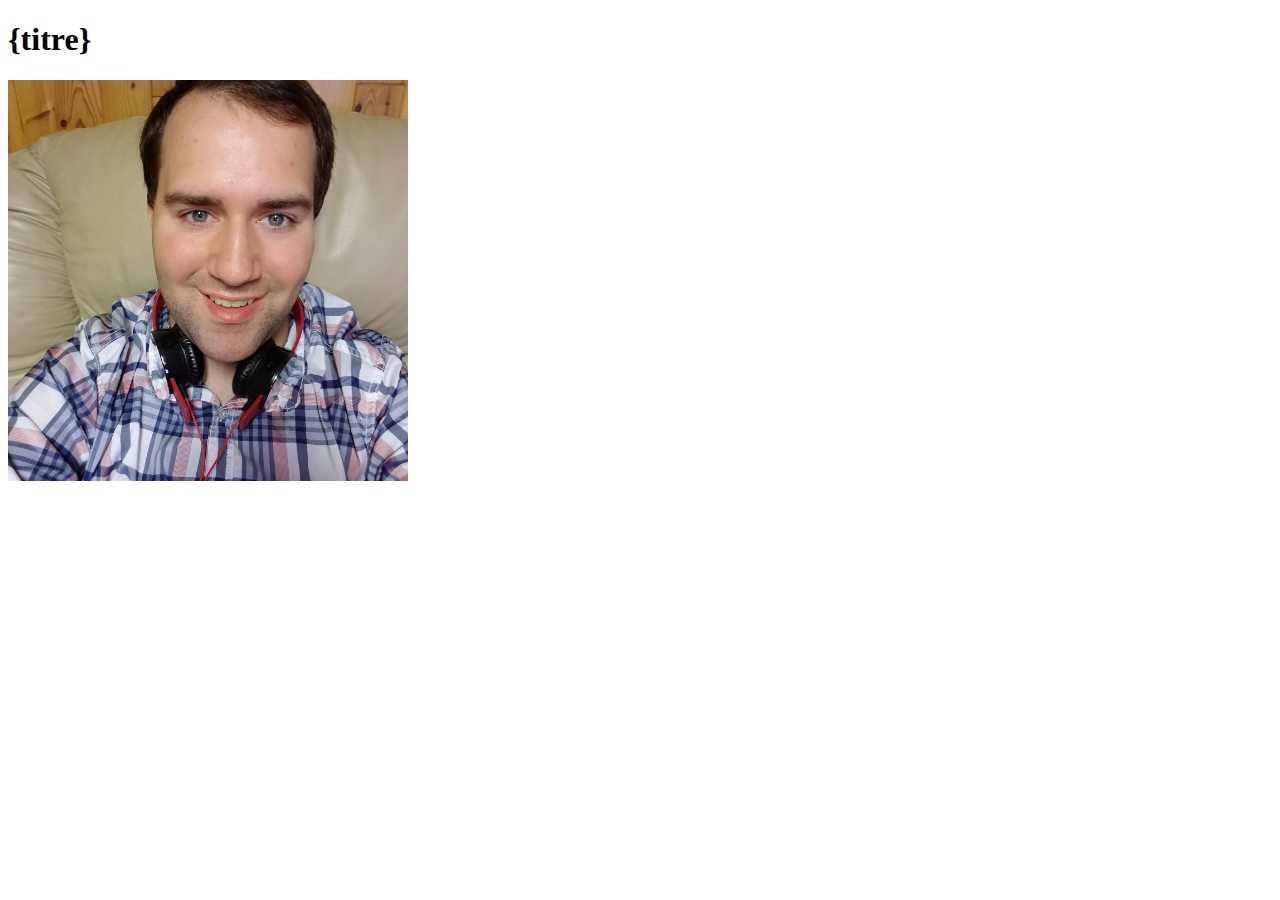
<file: auteur.html>
<!DOCTYPE html>
<html lang="fr-CA">
<head>
    <title>Mon serveur</title>
    <meta charset="UTF-8">
    <link rel='stylesheet' href='style.css' />
</head>
<body>
    <h1>{titre}</h1>
    <img id="image_christopher" src="christopher.jpg"/>
</body>
</html>
</file>
<file: style.css>
#image_christopher
{
    width:400px;
}
</file>
